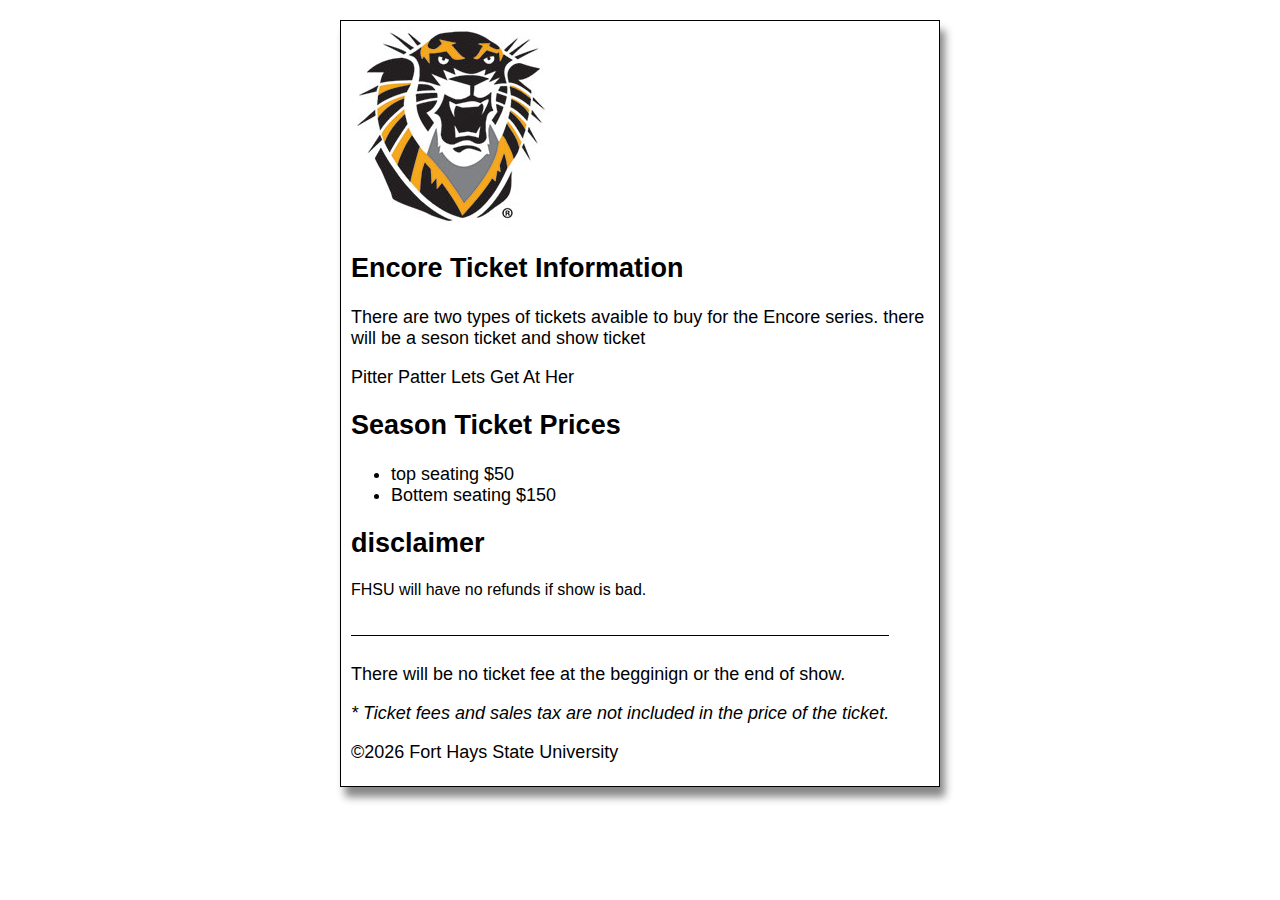
<file: 03week_inf250/index.html>
<!DOCTYPE html>
<html lang="en">
<head>
	<meta charset="UTF-8">
	<meta name="viewport" content="width=device-width, initial-scale=1.0">
	<meta http-equiv="X-UA-Compatible" content="ie=edge">
	<title>Tickets</title>
	<link rel="icon" href="images/favicon.ico">
	<link rel="stylesheet" type="text/css" href="css/main.css">
</head>
<body>
	<header>
		<img src="images/tiger-logo.jpg" alt="tiger picture">
	</header>
	<main>
		<section id="ticketInfo">
			<h2>Encore Ticket Information</h2>
			<p>There are two types of tickets avaible to buy for the Encore series. there will be a seson ticket and show ticket</p>
			</section>
		<section id="quote">
			<p>Pitter Patter Lets Get At Her</p>
		</section>
		<section id="ticketPrices">
			<h2>Season Ticket Prices</h2>
			<ul>
				<li>top seating $50</li>
				<li>Bottem seating $150</li>
			</ul>
		</section>
		<section id="disclaimer">
			<h2>disclaimer</h2>
			<p>FHSU will have no refunds if show is bad.</p>
		</section>
	</main>
	<footer>
		<p>There will be no ticket fee at the begginign or the end of show.</p>
		<i>* Ticket fees and sales tax are not included in the price of the ticket.</i>
		<p>&copy;<span id="year"></span> Fort Hays State University</p>
	</footer>
	<script type="text/javascript" src="js/main.js"></script>
</body>
</html>
</file>
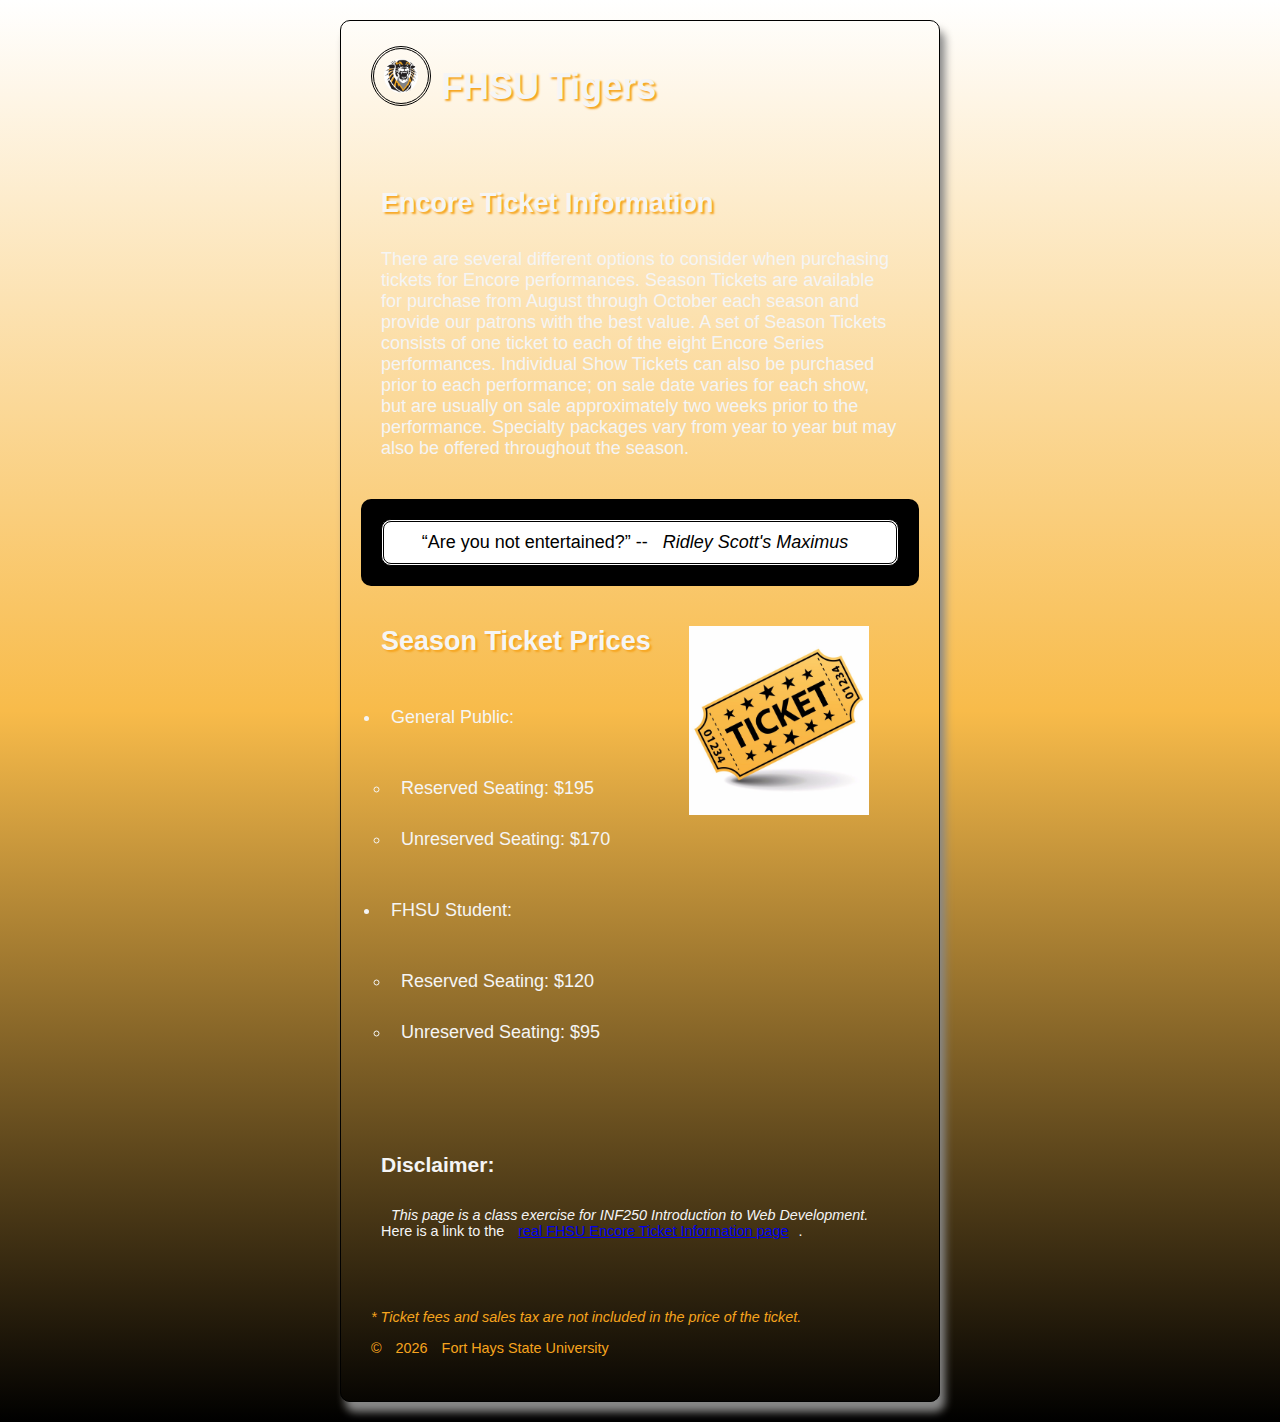
<file: 05 week inf250/index.html>
<!DOCTYPE html>
<html lang="en">
<head>
	<meta charset="UTF-8">
	<meta name="viewport" content="width=device-width, initial-scale=1.0">
	<meta http-equiv="X-UA-Compatible" content="ie=edge">
	<title>FHSU Tigers - Encore Ticket Information</title>
	<link rel="shortcut icon" href="images/favicon.ico">
	<link rel="stylesheet" type="text/css" href="css/main.css">
</head>
<body>
	<header>
		<img src="images/tiger-logo.jpg" alt="FHSU Tiger Logo" />
		<h1 class="shadow">FHSU Tigers</h1>
	</header>
	<main>
		<section id="ticketInfo">
			<h2 class="shadow">Encore Ticket Information</h2>
			<p>
				There are several different options to consider when purchasing tickets for Encore performances. Season Tickets are available for purchase from August through October each season and provide our patrons with the best value.  A set of Season Tickets consists of one ticket to each of the eight Encore Series performances. Individual Show Tickets can also be purchased prior to each performance; on sale date varies for each show, but are usually on sale approximately two weeks prior to the performance. Specialty packages vary from year to year but may also be offered throughout the season.
			</p>
		</section>
		<section id="quote">
			<blockquote>
				&ldquo;Are you not entertained?&rdquo; -- <i>Ridley Scott&apos;s Maximus</i>
			</blockquote>
		</section>
		<section id="ticketPrices">
			<img src="images/ticket.jpg" alt="Image of a ticket" />
			<h2 class="shadow">Season Ticket Prices</h2>
			<ul>
				<li>General Public:</li>
					<ul>
						<li>Reserved Seating: $195</li>
						<li>Unreserved Seating: $170</li>
					</ul>
				<li>FHSU Student:</li>
				<ul>
					<li>Reserved Seating: $120</li>
					<li>Unreserved Seating: $95</li>
				</ul>
			</ul>
		</section>
		<section id="disclaimer">
			<h3>Disclaimer:</h3>
			<p><i>This page is a class exercise for INF250 Introduction to Web Development.</i> Here is a link to the <a href="https://www.fhsu.edu/encore/ticketinfo/index">real FHSU Encore Ticket Information page</a>.</p>
		</section>
	</main>
	<footer>
		<i>* Ticket fees and sales tax are not included in the price of the ticket.</i>
		<p>&copy; <span id="year"></span> Fort Hays State University</p>
	</footer>
	<script type="text/javascript" src="js/main.js"></script>
</body>
</html>
</file>
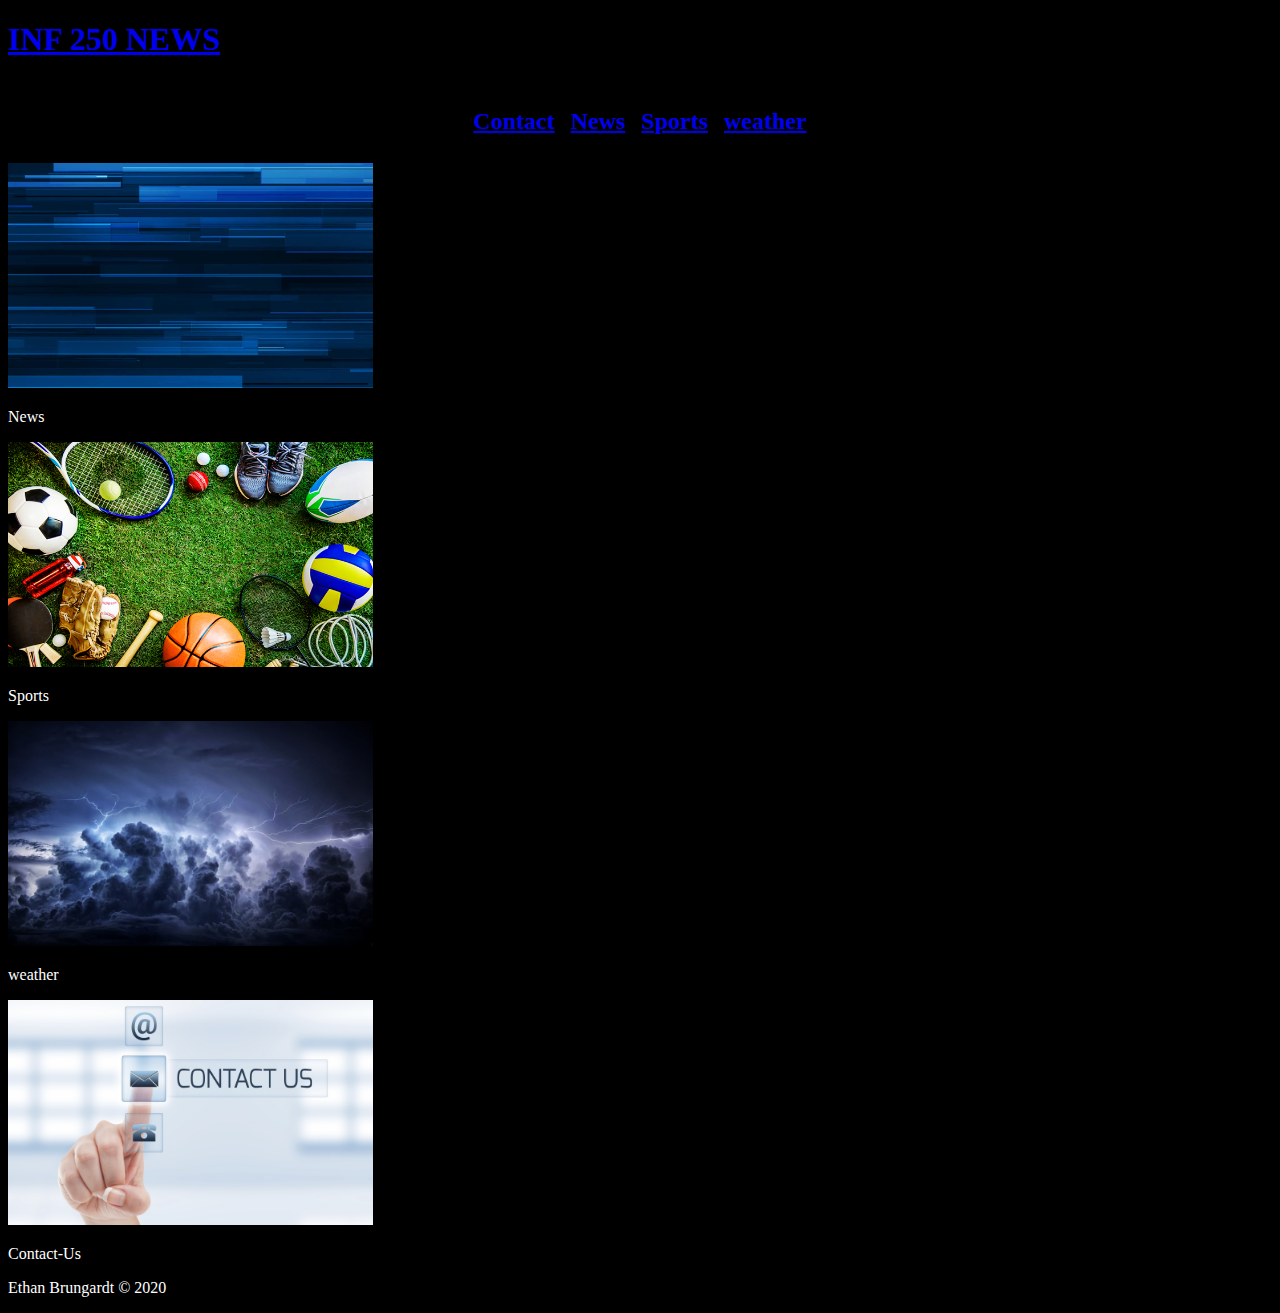
<file: Final/index.html>
<!DOCTYPE html>
<html lang="en">
<head>
    <meta charset="UTF-8">
    <meta name="viewport" content="width=device-width, initial-scale=1.0">
    <title>News You May Need</title>
    <link rel="stylesheet" href="CSS/stylesheet.css"/>
    <link rel="Shortcut Icon" href= "favicon.ico">
</head>
<body>
    <header>
        <h1><a href="index.html">
            INF 250 NEWS
       </a> </h1>
       <ul>
       
      <li> <h2><a href="contact.html">
        Contact
   </a> </h2> </li>
   
   <li><h2><a href="news.html">
    News
</a> </h2></li>

<li><h2><a href="sports.html">
    Sports
</a> </h2></li>

<li><h2><a href="weather.html">
    weather
</a> </h2> </li> </ul>
    </header>
    <main>
      <a href="news.html">  <img class="picture" src="/Final/preview-195599-KcdF7t10fk-high_0008.jpg" alt="News picture"/></a>
      <p>
          News
      </p>

      <a href="sports.html">  <img class="picture" src="/Final/sports-New-Brunswick.jpg" alt="Sports picture"/></a>
      <p>
          Sports
      </p>

      <a href="weather.html">  <img class="picture" src="/Final/2453547-bigthumbnail.jpg" alt="weather picture"/></a>
      <p>
          weather
      </p>

      <a href="contact.html">  <img class="picture" src="/Final/Contact-Us.jpg" alt="Contact picture"/></a>
      <p>
          Contact-Us
      </p>

        

    </main>
    <footer>
        <p>
            Ethan Brungardt &copy; 2020
        </p>
    </footer>
    
</body>
</html>
</file>
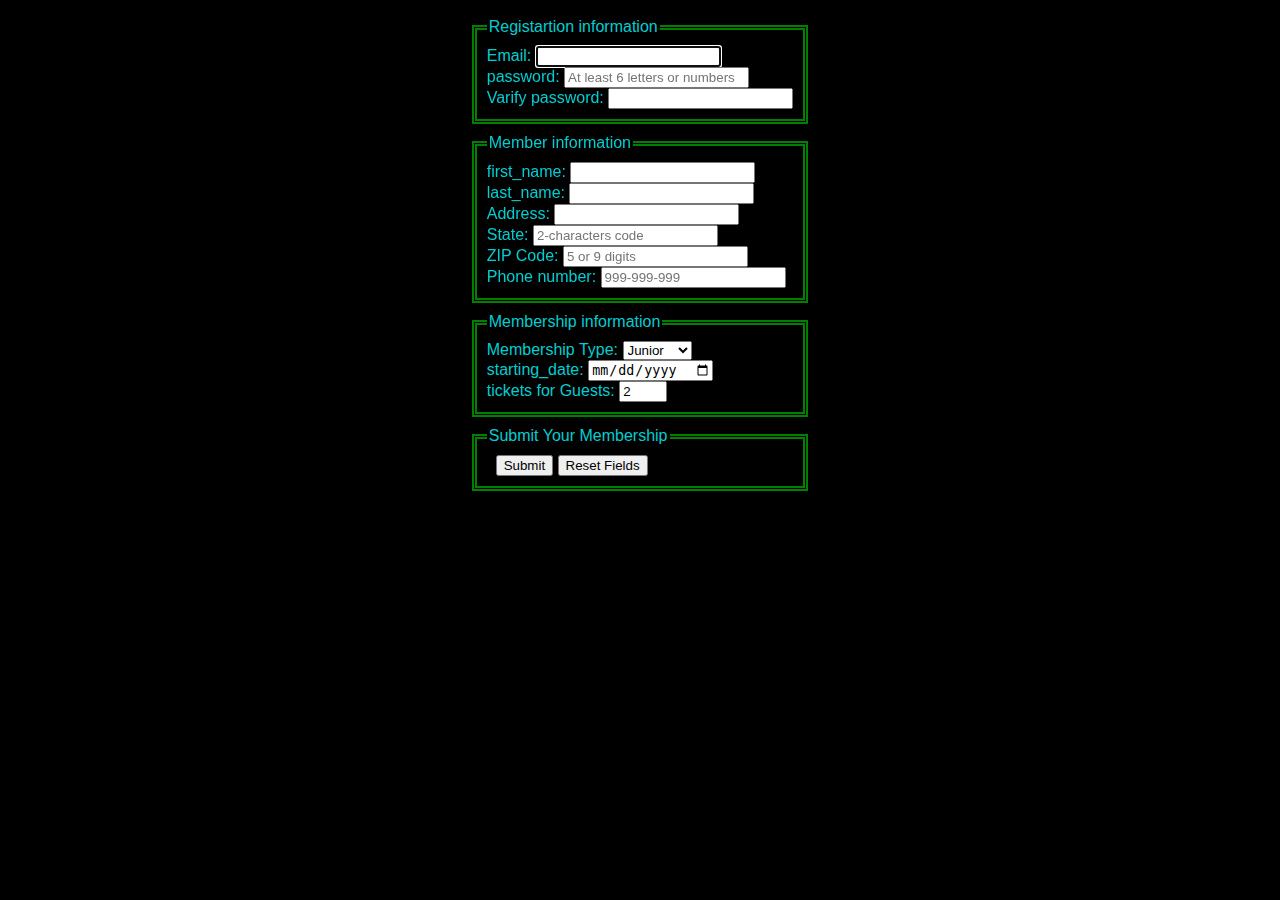
<file: week13/index.html>
<!DOCTYPE html>
<html lang="en">
<head>
    <meta charset="UTF-8">
    <meta name="viewport" content="width=device-width, initial-scale=1.0">
    <title>New Forms</title>
    <link rel="stylesheet" href="CSS/main.css"/>
</head>
<body>
    <form action="index.html" method="get" id="index">
 <fieldset>
     <legend>
         Registartion information
     </legend>
     <label for="email">
         Email:
     </label>
     <input type="email" name="email" id="email" autofocus required><br>
     <label for="password">
         password:
         <Label>
             <Input type="password" name="password" id="password" required placeholder="At least 6 letters or numbers"
             pattern="[a-zA-Z0-9]" title="Must be at least 6 alphanumeric Characters"><br>
         <label for="verify">
             Varify password:
         </label>
         <input type="password" name="verify" id="verify" required><br>
 </fieldset>
<fieldset>
    <legend>
        Member information
    </legend>
    <label for="first_name">
        first_name:
    </label>
    <input type="text" name="first_name" id="first_name" required><br>
    <label for="last_name">
        last_name:
    </label>
    <input type="text" name="last_name" id="last_name" required><br>
    <label for="address">
        Address:
    </label>
    <Input type="text" name="address" id="address" required><br>
    <label for="state">
        State:
    </label>
    <input type="text" name="state" id="state" required maxlength="2" placeholder="2-characters code"><br>
    <label for="zip">
        ZIP Code:
    </label>
    <input type="text" name="zip" id="zip" required placeholder="5 or 9 digits"
    pattern="^\d{4}?$" title="Either 5 or 9 digits"><br>
    <label for="phone">
        Phone number:
    </label>
    <input type="tel" name="phone" id="phone" placeholder="999-999-999" pattern="\d{3} [\-] \d(4)"
    title="Must be 999-999-999 format"><br>
</fieldset>
<fieldset>
    <legend>
    Membership information
</legend>
<label for="membership_type">
    Membership Type:
</label>
<select name="membership_type" id="membership_type">
    <option value="j">
        Junior
    </option>
    <option value="r">
        Regular
    </option>
    <option value="c">
        Charter
    </option>
</select><br>
<label for="starting_date">
    starting_date:
</label>
<input type="date" name="starting_date" required><br>
<label for="tickets">
    tickets for Guests:
</label>
<input type="number" name="tickets" id="tickets" value="2" min="1" max="4" placeholder="from 1 to 4"><br>
</fieldset>
<fieldset id="buttons">
    <legend>
        Submit Your Membership
    </legend>
    <label>
        &nbsp;
    </label>
    <input type="submit" id="submit" value="Submit">
    <input type="reset" id="reset" value="Reset Fields"><br>
    </fieldset>
</form>
</body>
</html>
</file>
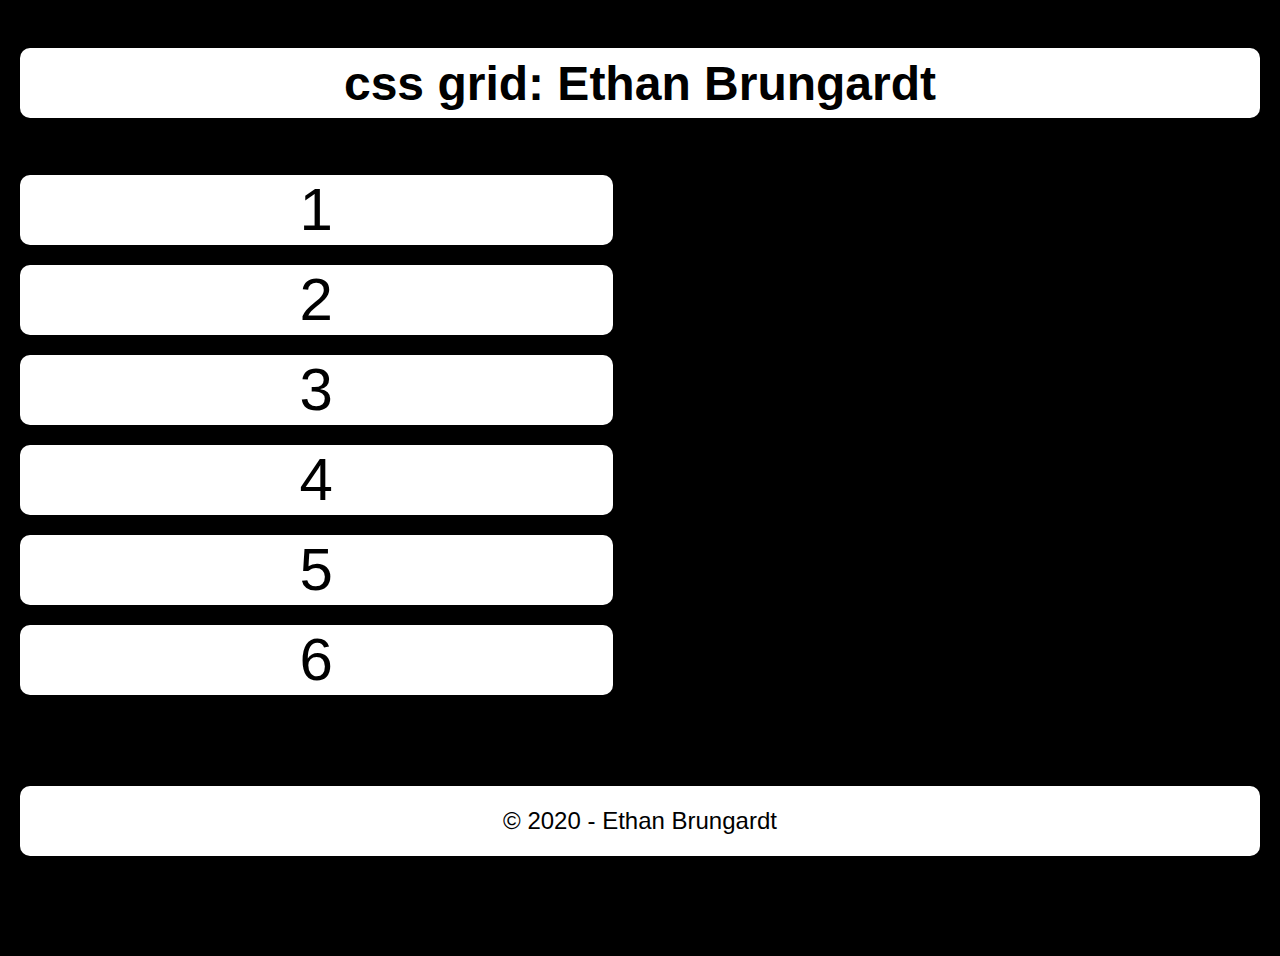
<file: week_11/index.html>
<!DOCTYPE html>
<html lang="en">
<head>
    <meta charset="UTF-8">
    <meta name="viewport" content="width=device-width, initial-scale=1.0">
    <title>CSS grid:Ethan Brungardt</title>
    <link rel="stylesheet" href="css/main.css"/>
</head>
<body>
    <header>
    <h1>css grid: Ethan Brungardt</h1>
</header>
<main>
    <div id="s1">
        <p>1</p>
    </div>
    <div id="s2">
        <p>2</p>
    </div>
    <div id="s3">
        <p>3</p>
    </div>
    <div id="s4">
        <p>4</p>
    </div>
    <div id="s5">
        <p>5</p>
    </div>
    <div id="s6">
        <p>6</p>
    </div>
    </main>
    <footer>
        <p>&copy; 2020 - Ethan Brungardt</p>
    </footer>

</body>
</html>
</file>
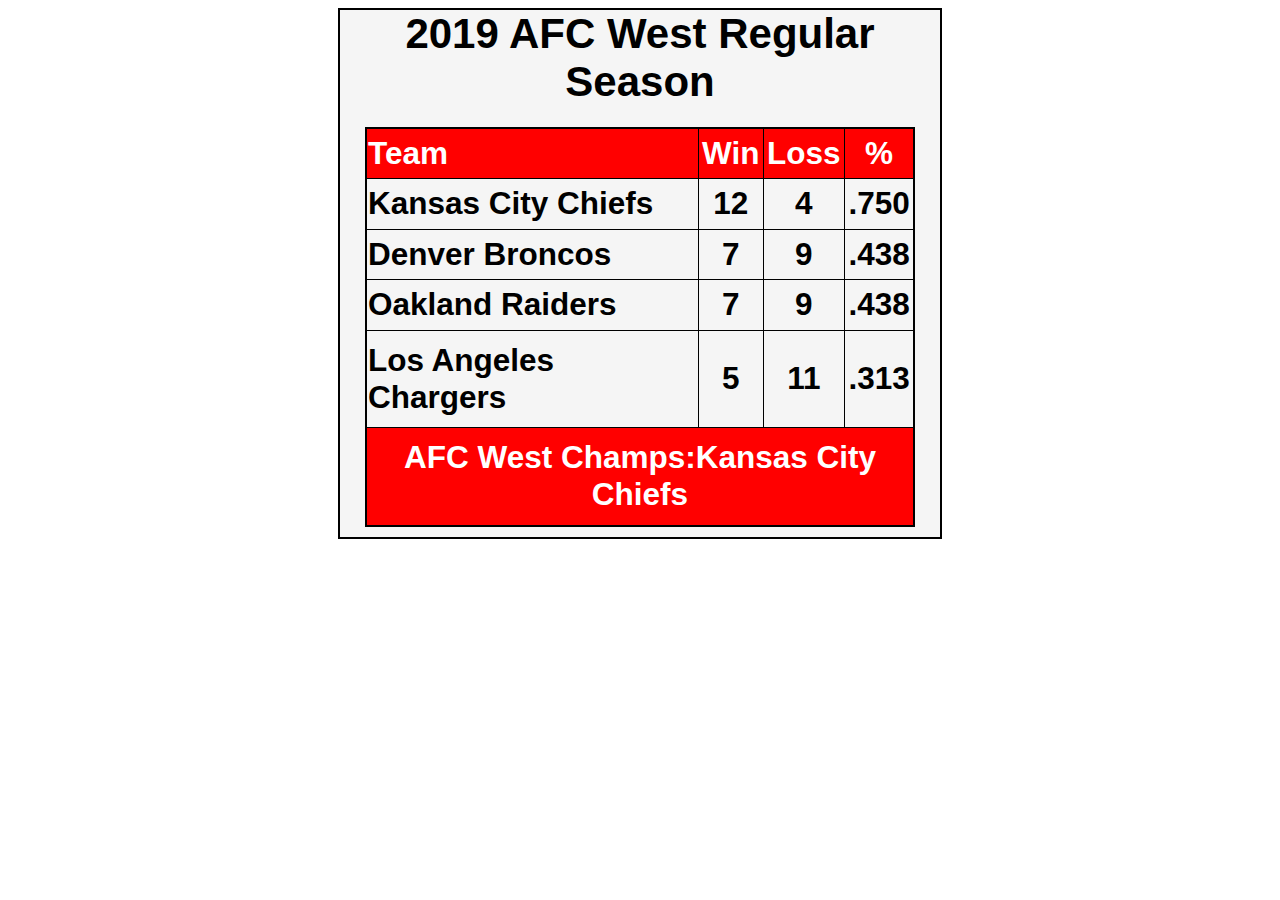
<file: week_12/index.html>
<!DOCTYPE html>
<html lang="en">
<head>
    <meta charset="UTF-8">
    <meta name="viewport" content="width=device-width, initial-scale=1.0">
    <title>Some Table we have to do</title>
    <link rel= "Stylesheet" href="CSS/main.css"/>
</head>
<body>
    <figure>
        <figcaption>2019 AFC West Regular Season</figcaption>
        <table>
            <tr class="Red">
                <th class="left">Team</th>
                <th class="center">Win</th>
                <th class="center">Loss</th>
                <th class="center">%</th>

            </tr>
            <tr>
                <th class="left">Kansas City Chiefs</th>
            <th class="center">12</th>
            <th class="center">4</th>
            <th class="center">.750</th>
            </tr>

        </tr>
        <tr>
            <th class="left">Denver Broncos</th>
        <th class="center">7</th>
        <th class="center">9</th>
        <th class="center">.438</th>
        </tr>

    </tr>
    <tr>
        <th class="left">Oakland Raiders</th>
    <th class="center">7</th>
    <th class="center">9</th>
    <th class="center">.438</th>
    </tr>

</tr>
<tr>
    <th class="left">Los Angeles Chargers</th>
<th class="center">5</th>
<th class="center">11</th>
<th class="center">.313</th>
</tr>
<tr class="Red">
    <th Colspan="4">AFC West Champs:Kansas City Chiefs</th>
    </tr>
    </table>
    </figure>
</body>
</html>
</file>
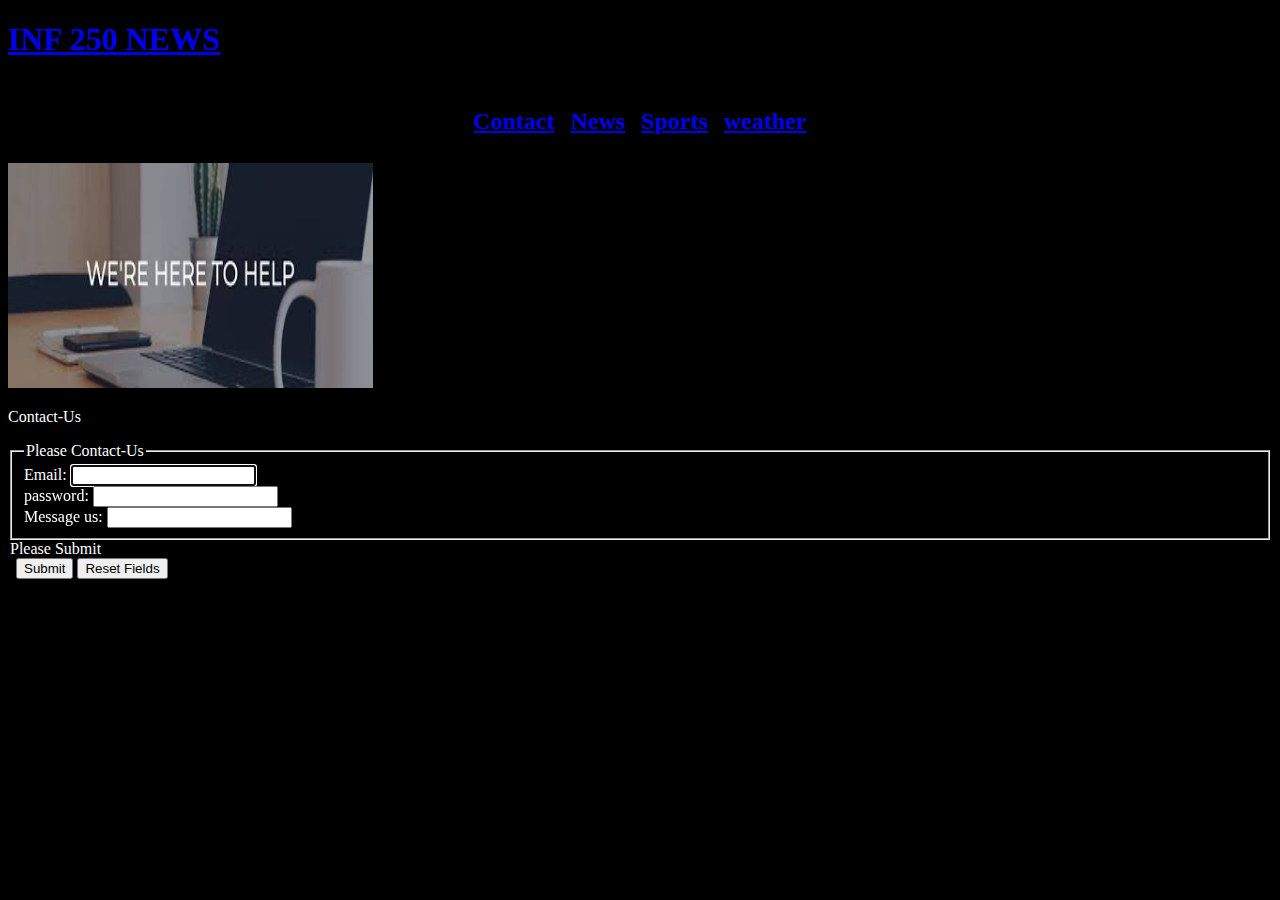
<file: Final/contact.html>
<!DOCTYPE html>
<html lang="en">
<head>
    <meta charset="UTF-8">
    <meta name="viewport" content="width=device-width, initial-scale=1.0">
    <title>News You May Need</title>
    <link rel="stylesheet" href="CSS/stylesheet.css">
    <link rel="Shortcut Icon" href= "favicon.ico">
</head>
<body>
    <header>
        <h1><a href="index.html">
            INF 250 NEWS
       </a> </h1> <ul>
       
      <li> <h2><a href="contact.html">
        Contact
   </a> </h2> </li>
   
  <li> <h2><a href="news.html">
    News
</a> </h2> </li>

<li><h2><a href="sports.html">
    Sports
</a> </h2> </li>

<li><h2><a href="weather.html">
    weather
</a> </h2> </li> </ul>
    </header>

    <a href="contact.html">  <img class="picture" src="plz help.jpg" alt="Contact picture"/></a>
      <p>
          Contact-Us
      </p>
      <form action="index.html" method="get" id="index">
        <fieldset>
            <legend>
                Please Contact-Us
            </legend>
            <label for="email">
                Email:
            </label>
            <input type="email" name="email" id="email" autofocus required><br>
            <label for="password">
                password:
                <Label>
                    <Input type="password" name="password" id="password" required placeholder=><br>
                <label for="verify">
                    Message us:
                </label>
                <input type="Message" name="Message" id="verify" required><br>
        </fieldset>
        <legend>
            Please Submit
        </legend>
        <label>
            &nbsp;
        </label>
        <input type="submit" id="submit" value="Submit">
        <input type="reset" id="reset" value="Reset Fields"><br>
        </fieldset>
    <main>
</file>
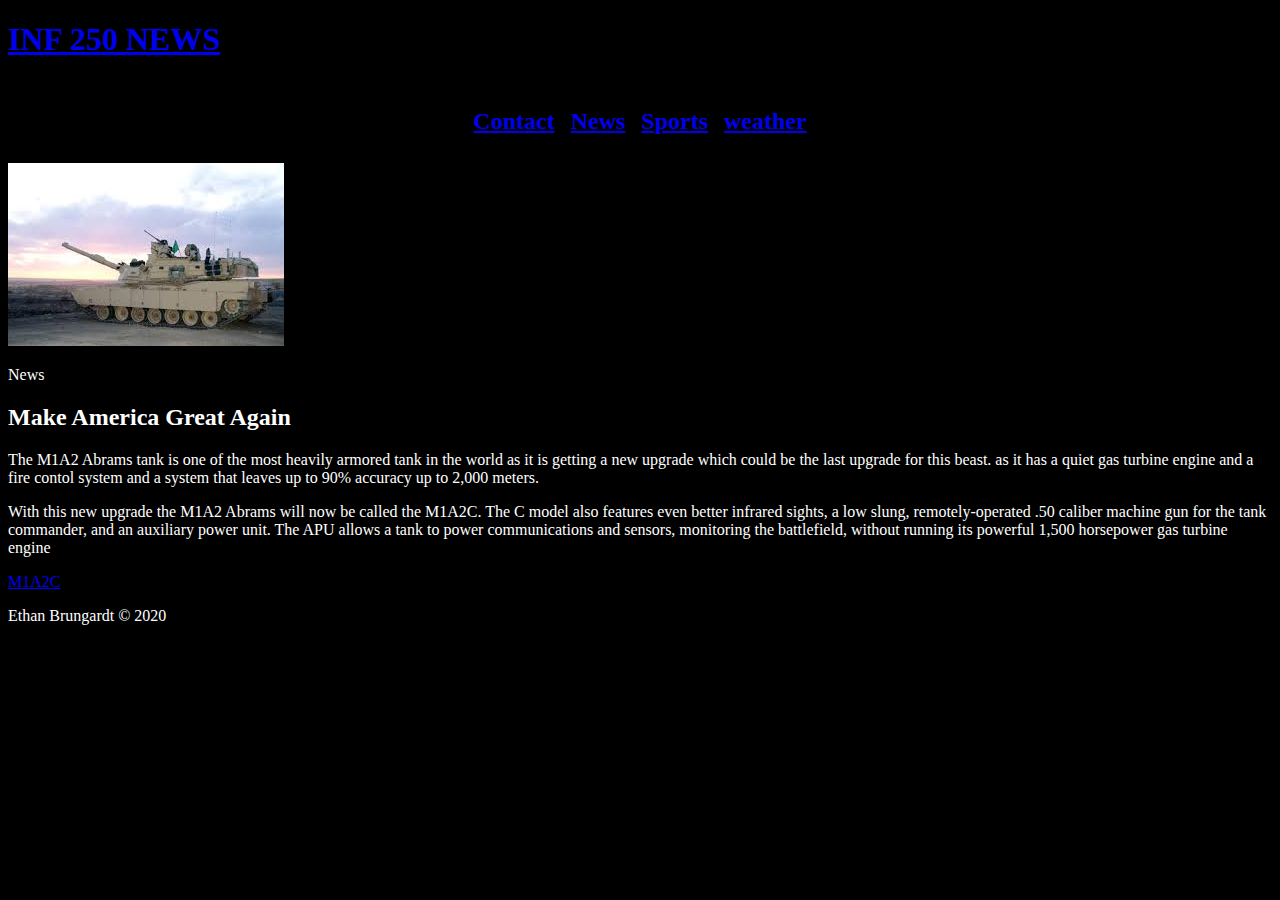
<file: Final/news.html>
<!DOCTYPE html>
<html lang="en">
<head>
    <meta charset="UTF-8">
    <meta name="viewport" content="width=device-width, initial-scale=1.0">
    <title>News You May Need</title>
    <link rel="stylesheet" href="CSS/stylesheet.css"/>
    <link rel="Shortcut Icon" href="faveicon.ico"/>
</head>
<body>
    <header>
        <h1><a href="index.html">
            INF 250 NEWS
       </a> </h1> <ul>
       
      <li> <h2><a href="contact.html">
        Contact
   </a> </h2></li>
   
  <li> <h2><a href="news.html">
    News
</a> </h2> </li>

<li><h2><a href="sports.html">
    Sports
</a> </h2></li>

<li>  <h2><a href="weather.html">
    weather
</a> </h2> </li> </ul>
    </header>
    <a href="news.html">  <img class="America" src="merica in a pic.jpg" alt="News picture"/></a>
      <p>
          News
      </p>
      <h2>
          Make America Great Again
      </h2>

      <p>
          The M1A2 Abrams tank is one of the most heavily armored tank in the world as it is getting a new upgrade which could be the last upgrade for this beast. as it has a quiet gas turbine engine and a fire contol system and a system that leaves up to 90% accuracy up to 2,000 meters.
      </p>
      <p>
          With this new upgrade the M1A2 Abrams will now be called the M1A2C. The C model also features even better infrared sights, a low slung, remotely-operated .50 caliber machine gun for the tank commander, and an auxiliary power unit. The APU allows a tank to power communications and sensors, monitoring the battlefield, without running its powerful 1,500 horsepower gas turbine engine
      </p>

      <a href="https://foxtrotalpha.jalopnik.com/heres-how-the-u-s-army-is-upgrading-the-abrams-tank-fo-1832979607" target="_Blank">M1A2C</a>
    <main>
     

        
            
        

    </main>
    <footer>
        <p>
            Ethan Brungardt &copy; 2020
        </p>
    </footer>
    
</body>
</html>
</file>
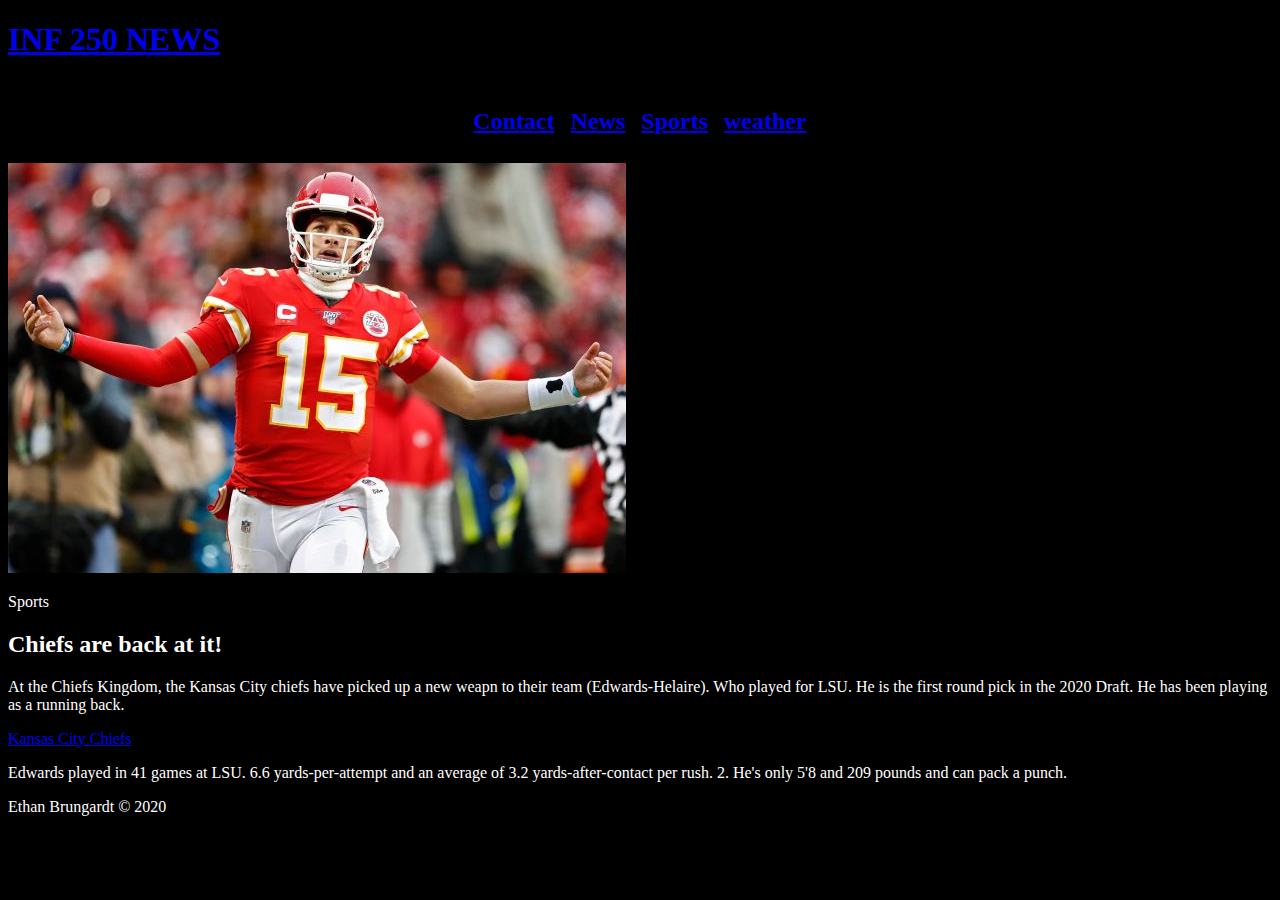
<file: Final/sports.html>
<!DOCTYPE html>
<html lang="en">
<head>
    <meta charset="UTF-8">
    <meta name="viewport" content="width=device-width, initial-scale=1.0">
    <title>News You May Need</title>
    <link rel="stylesheet" href="CSS/stylesheet.css"/>
    <link rel="Shortcut Icon" href="faveicon.ico"/>
</head>
<body>
    <header>
        <h1><a href="index.html">
            INF 250 NEWS
       </a> </h1> <ul>
       
      <li> <h2><a href="contact.html">
        Contact
   </a> </h2> </li>
   
  <li><h2><a href="news.html">
    News
</a> </h2> </li>

<li><h2><a href="sports.html">
    Sports
</a> </h2> </li>

<li><h2><a href="weather.html">
    weather
</a> </h2> </li> </ul>
    </header>
    <main>
     

      <a href="news.html">  <img id="News" src="patrick the god mahomes-2.jpg" alt="News picture"/></a>
      <p>
          Sports
      </p>

      
    </a></h2>
</header>
<main>
    <h2>
        Chiefs are back at it!
    </h2>
    <p>
        At the Chiefs Kingdom, the Kansas City chiefs have picked up a new weapn to their team (Edwards-Helaire). Who played for LSU. He is the first round pick in the 2020 Draft. He has been playing as a running back.
    </p>
    <a href="https://www.arrowheadpride.com/2020/5/5/21247668/arrowheadlines-the-chiefs-passing-attack-added-another-weapon-in-clyde-edwards-helaire/" target="_Blank">Kansas City Chiefs</a>
    <p>
        Edwards played in 41 games at LSU. 6.6 yards-per-attempt and an average of 3.2 yards-after-contact per rush. 2. He's only 5'8 and 209 pounds and can pack a punch.
    </p>
</main>

    


        <footer>

            <p>
                Ethan Brungardt &copy; 2020
            </p>
            <main>
        </footer>

    </main>
    
</body>
</html>
</file>
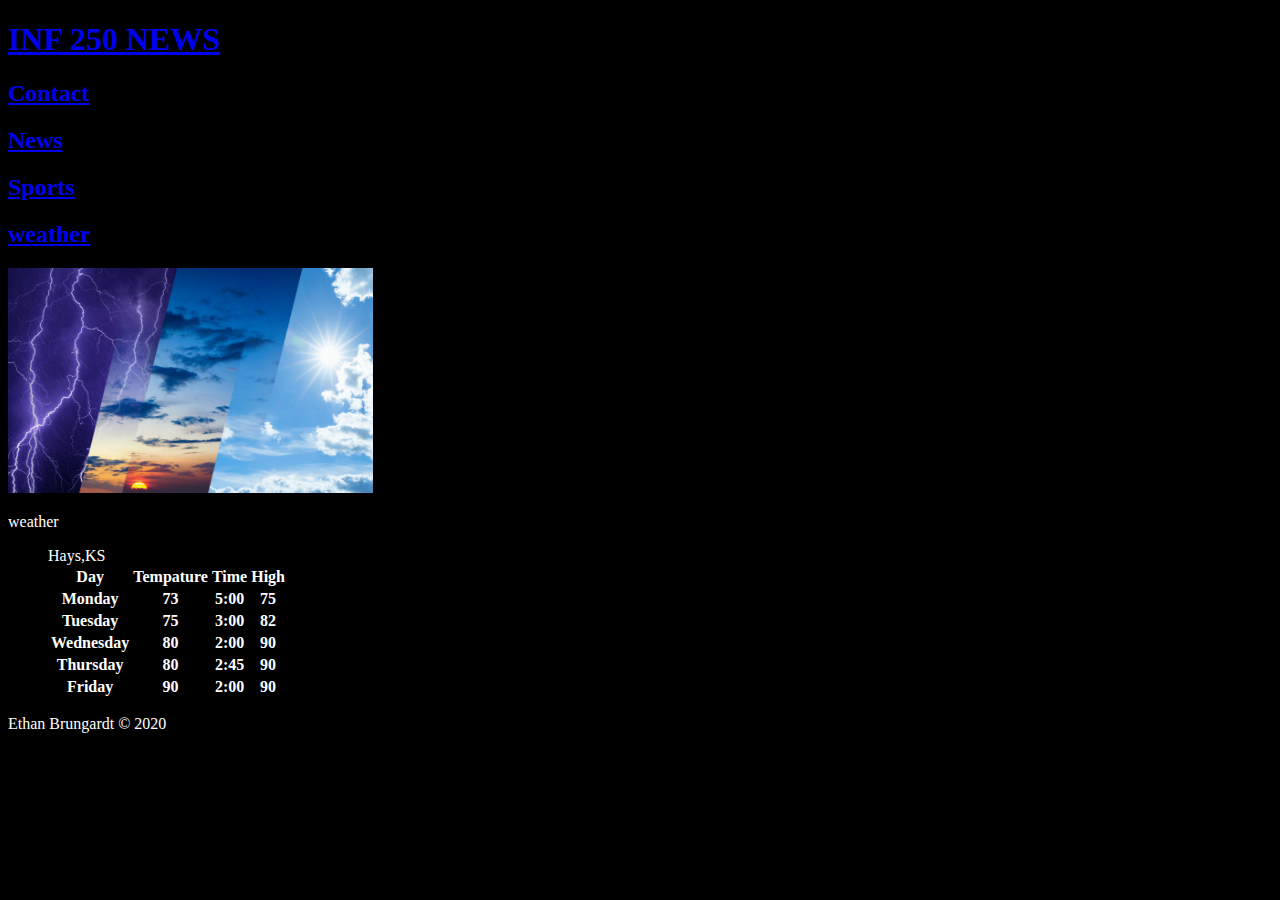
<file: Final/weather.html>
<!DOCTYPE html>
<html lang="en">
<head>
    <meta charset="UTF-8">
    <meta name="viewport" content="width=device-width, initial-scale=1.0">
    <title>News You May Need</title>
    <link rel="stylesheet" href="CSS/stylesheet.css"/>
    <link rel="Shortcut Icon" href="faveicon.ico"/>
</head>
<body>
    <header>
        <h1><a href="index.html">
            INF 250 NEWS
       </a> </h1>
       
       <h2><a href="contact.html">
        Contact
   </a> </h2>
   
   <h2><a href="news.html">
    News
</a> </h2>

<h2><a href="sports.html">
    Sports
</a> </h2>

<h2><a href="weather.html">
    weather
</a> </h2>
<a href="weather.html">  <img class="picture" src="scary weather.jpg" alt="weather picture"/></a>
<p>
    weather
</p>
    
<figure>
    <figcaption>Hays,KS</figcaption>
    <table>
        <tr class="Red">
            <th class="left">Day</th>
            <th class="center">Tempature</th>
            <th class="center">Time</th>
            <th class="center">High</th>

        </tr>
        <tr>
            <th class="left">Monday</th>
        <th class="center">73</th>
        <th class="center">5:00</th>
        <th class="center">75</th>
        </tr>

    </tr>
    <tr>
        <th class="left">Tuesday</th>
    <th class="center">75</th>
    <th class="center">3:00</th>
    <th class="center">82</th>
    </tr>

</tr>
<tr>
<th class="left">Wednesday</th>
<th class="center">80</th>
<th class="center">2:00</th>
<th class="center">90</th>
</tr>


</tr>
<tr>
<th class="left">Thursday</th>
<th class="center">80</th>
<th class="center">2:45</th>
<th class="center">90</th>
</tr>
</tr>
<tr>
<th class="left">Friday</th>
<th class="center">90</th>
<th class="center">2:00</th>
<th class="center">90</th>
</tr>

</tr>
</table>
</figure>
    </main>
    <footer>
        <p>
            Ethan Brungardt &copy; 2020
        </p>
    </footer>

    
</body>
</html>
</file>
<file: 03week_inf250/css/main.css>
* {
	box-sizing: border-box;
}
html, body {
	margin: 0;
}

html {
	display: flex;
	flex-direction: column;
	justify-content: center;
	align-items: center;
	padding: 20px;
}

body {
	width: 100%;
	max-width: 600px;
	padding: 5px 10px;
	font-family: Arial, Helvetica, sans-serif;
	font-size: 18px;
	display: flex;
	flex-direction: column;
	justify-content: flex-start;
	align-items: flex-start;
	border: 1px solid #000;
	box-shadow: 5px 10px 8px #888888;
}

main {
	padding-bottom: 20px;
}

header h1 {
	margin-bottom: 0;
}

#disclaimer p {
	font-size: 16px;
}

footer {
	border-top: 1px solid #000;
	padding-top: 10px;
}
</file>
<file: 05 week inf250/css/main.css>
* {
	box-sizing: border-box;
	border: 1px #000;
	margin: 10px 0px;
	padding: 10px;
	border-radius: 10px;
}
html, body {
	margin: 0;
}

html {
	display: flex;
	flex-direction: column;
	justify-content: center;
	align-items: center;
	padding: 20px;
	font-size: 18px;
	color: whitesmoke;
}

body {
	width: 100%;
	max-width: 600px;
	padding: 5px 10px;
	font-family: Arial, Helvetica, sans-serif;
	/*display: flex;
	flex-direction: column;
	justify-content: flex-start;
	align-items: flex-start;*/
	border: 1px solid #000;
	box-shadow: 5px 10px 8px #888888;
	border-radius: 10px;
	background: rgb(255,255,255);
	background: linear-gradient(180deg, rgba(255,255,255,1) 0%, rgba(248,187,74,1) 50%, rgba(0,0,0,1) 100%);
}

header {
	
}

header h1 {
	margin-bottom: 0;
}

header img {
	float: left;
	height: 60px;
	border: double 3px #000;
	border-radius: 50%;
	margin: 0px 10px;
	max-height: 80px;
}

main {
	
}
	

#quote {
	background-color: #000;
	border: 1px #fff;
}

blockquote {
	margin: 10px;
	border: 3px #000 double;
	border-radius: 10px;
	background-color: #fff;
	padding: 10px;
	text-align: center;
	color: #000;
}

#disclaimer p {
	font-size: 0.8rem;

	h3{
		margin-bottom: 0px;

	}
}

footer {
	padding: 10px;
	color: #f6a41e;
	font-size: 0.8rem;

}

footer p {
	margin-top: 5px;
}

.shadow {
	text-shadow: 2px 2px 2px #F6A41E; /* #F6A41E or #F9B94C */
}

#ticketPrices img {
	float: right;
	width: 200px;
	margin-right: 30px;
}
</file>
<file: Final/CSS/stylesheet.css>
body{
    background-color:black;
}
body{
    color: white;
}

header{

}

.picture{
width: 365px;
height: 225px;
}

ul{
    list-style-type: none;
    margin: 0;
    padding: 0;
    overflow: hidden;
    display: flex;
    justify-content: center;
    align-items: center;
    font-size:100px%;
}

li {
    float: center;
}

li a {
    display: block;
    padding: 8px;

.p {
    font-size: 5%;
}
</file>
<file: week13/CSS/main.css>
body {
    display: flex;
    flex-direction: column;
    justify-content: center;
    align-items: center;
    font-family: Arial, Helvetica, sans-serif;
    color: darkturquoise;
    background-color: black;
}

fieldset{
    margin: 10px;
    padding: 10px;
    border: 5px Green double;
}
</file>
<file: week_11/css/main.css>
html{
    margin: 0;
    padding: 0;
}

html, body {
    width: 100vw; 
min-height: 100vh;
font-size: 16px;
font-family: Arial, Helvetica, sans-serif;

}
html {
    display: flex;
    flex-direction: column;
    justify-content: center;
    align-items: center;
}

body {
    display: grid;
grid-template-columns: auto;
grid-template-rows: repeat(8, auto);
grid-gap: 15px;
grid-template-areas:
    "head"
    "s1"
    "s2"
    "s3"
    "s4"
    "s5"
    "s6"
    "foot";
padding: 20px;
background-color: #000;

}

header { grid-area: head;}
#s1 {grid-area: s1;}
#s2 {grid-area: s2;}
#s3 {grid-area: s3;}
#s4 {grid-area: s4;}
#s5 {grid-area: s5;}
#s6 {grid-area: s6;}
footer{grid-area: foot;}

header,div,footer{
    border-radius: 10px;
    margin: 20px;
    max-height: 70px;
    background-color: #FFF;
    display: flex;
    flex-direction: column;
    justify-content: center;
    align-items: center;

}

h1, p{
    text-align: center;

}

div{
    font-size: 250%;
}

@media only screen and (min-width: 768px) {
    body{
        font-size: 24px;
        grid-template-columns: 1fr 1fr;
        grid-template-rows: repeat(5 1fr);
        grid-template-areas:
        "head head"
        "s1 s2"
        "s5 s6"
        "s3 s4"
        "foot foot";
    }
    
}
</file>
<file: week_12/CSS/main.css>
body {
    display: flex;
    flex-direction: column;
    justify-content: center;
    align-items: center;
    font-family: Arial, Helvetica, sans-serif;
}

figure {
    background-color: whitesmoke;
    text-align: center;
    font-weight: bold;
    font-size: 35px;
    border: 2px solid black;
    width: 600px;
    padding: 15px;
}

.Red {
    background-color: Red;
    color: white;
}

figure, figcaption {
    margin: 0;
    padding: 0;
}

figcaption{
    display: block;
    font-weight: bold;
    text-align: center;
    font-size: 120%;
    padding-bottom: .25em; 

}

table {
    border-collapse: collapse;
    border: 2px solid black;
    margin: 10px auto;
    max-width: 550px;
    font-size: 90%;
    min-height: 400px;
}

.left {
    text-align: left;
    border: 1px solid black;
}

.center {
    text-align: center;
    border: 1px solid black;
}
</file>
